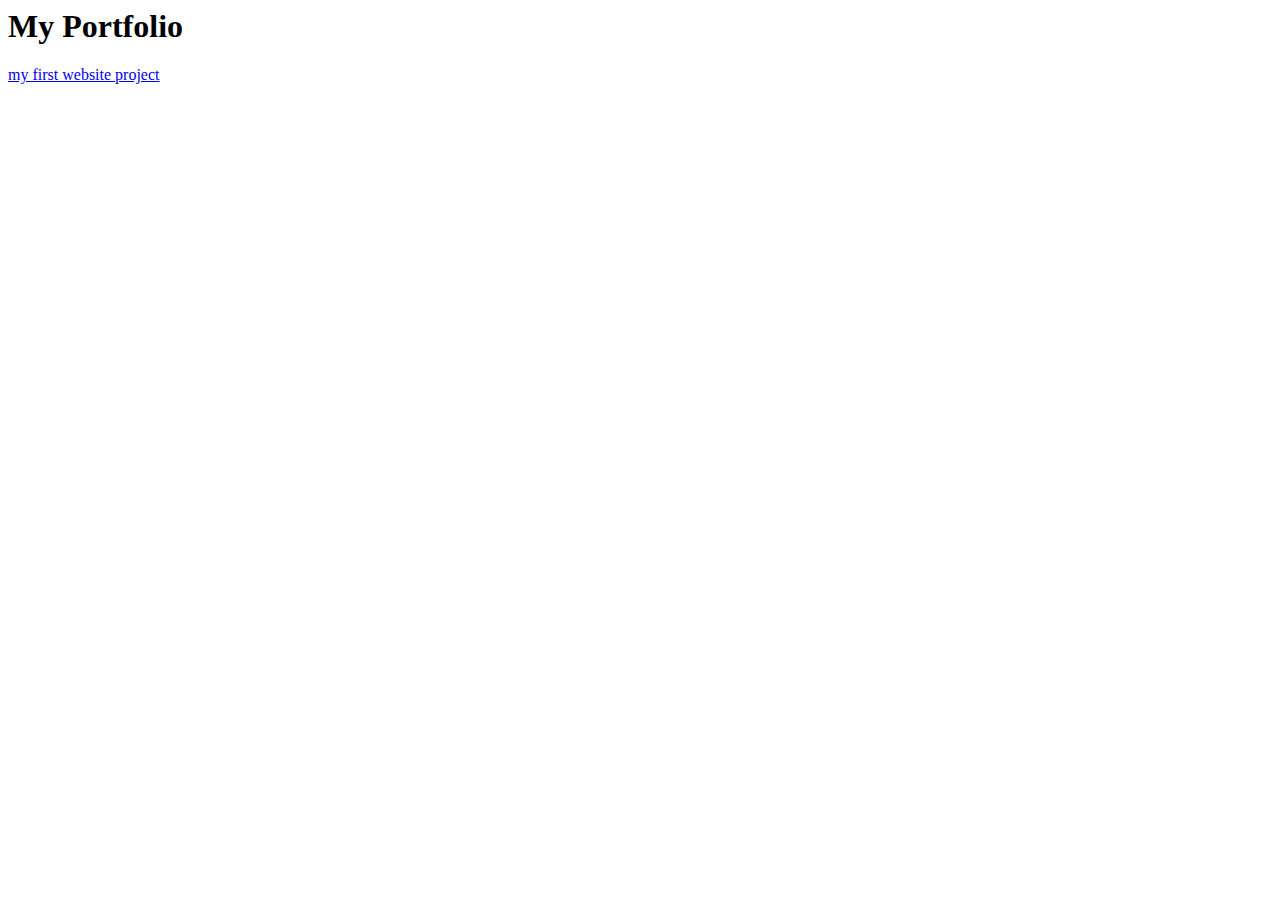
<file: index.html>
<html>
	<head>
		<title> Portfolio </title>
	</head>
	<body>
		<!-- this is the second index.html-->
		<h1> My Portfolio </h1>
		<a href="website/index.html">my first website project</a>

	</body>
</html>
</file>
